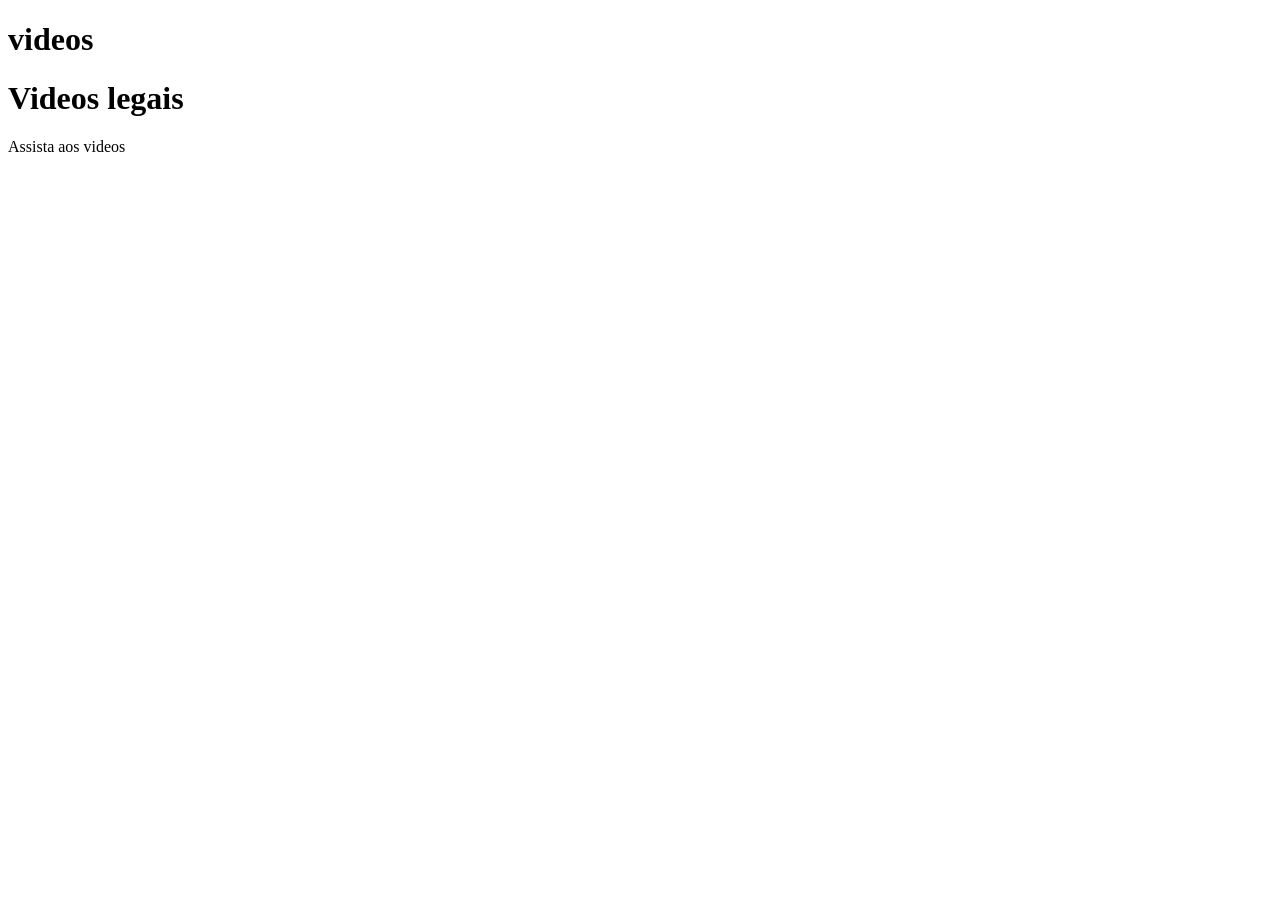
<file: index.html>
<!DOCTYPE html>
<html lang="pt-br">
<head>
    <link rel="stylesheet" href="./CSS/styles.css">

    <meta charset="UTF-8">
    <meta name="viewport" content="width=device-width, initial-scale=1.0">
    <title>Videos</title>
</head>
<body>
    <h1>videos</h1>
    <div class="container">
        <h1>Videos legais</h1>
        <p>Assista aos videos</p>
        <div class="videos">
            <iframe src="https://www.youtube.com/embed/GF82m-4FhQc?si=_geSBuDJNy3FFxL2" title="YouTube video player" frameborder="0"  referrerpolicy="strict-origin-when-cross-origin" allowfullscreen></iframe>

            <iframe src="https://www.youtube.com/embed/AZS5cgybKcI?si=3DBpxCgHU07lSKK3" title="YouTube video player" frameborder="0"  referrerpolicy="strict-origin-when-cross-origin" allowfullscreen></iframe>

            <iframe src="https://www.youtube.com/embed/au30Dogtj-I?si=44PtkdhovAWRslkm" title="YouTube video player" frameborder="0"  referrerpolicy="strict-origin-when-cross-origin" allowfullscreen></iframe>

            <iframe src="https://www.youtube.com/embed/uLyOEWFMfB0?si=Fd1CaOVrL7NLH6nq" title="YouTube video player" frameborder="0"  referrerpolicy="strict-origin-when-cross-origin" allowfullscreen></iframe>
        </div>
    </div>
</body>
</html>
</file>
<file: CSS/styles.css>
iframe {
    width: 100px;
}
</file>
